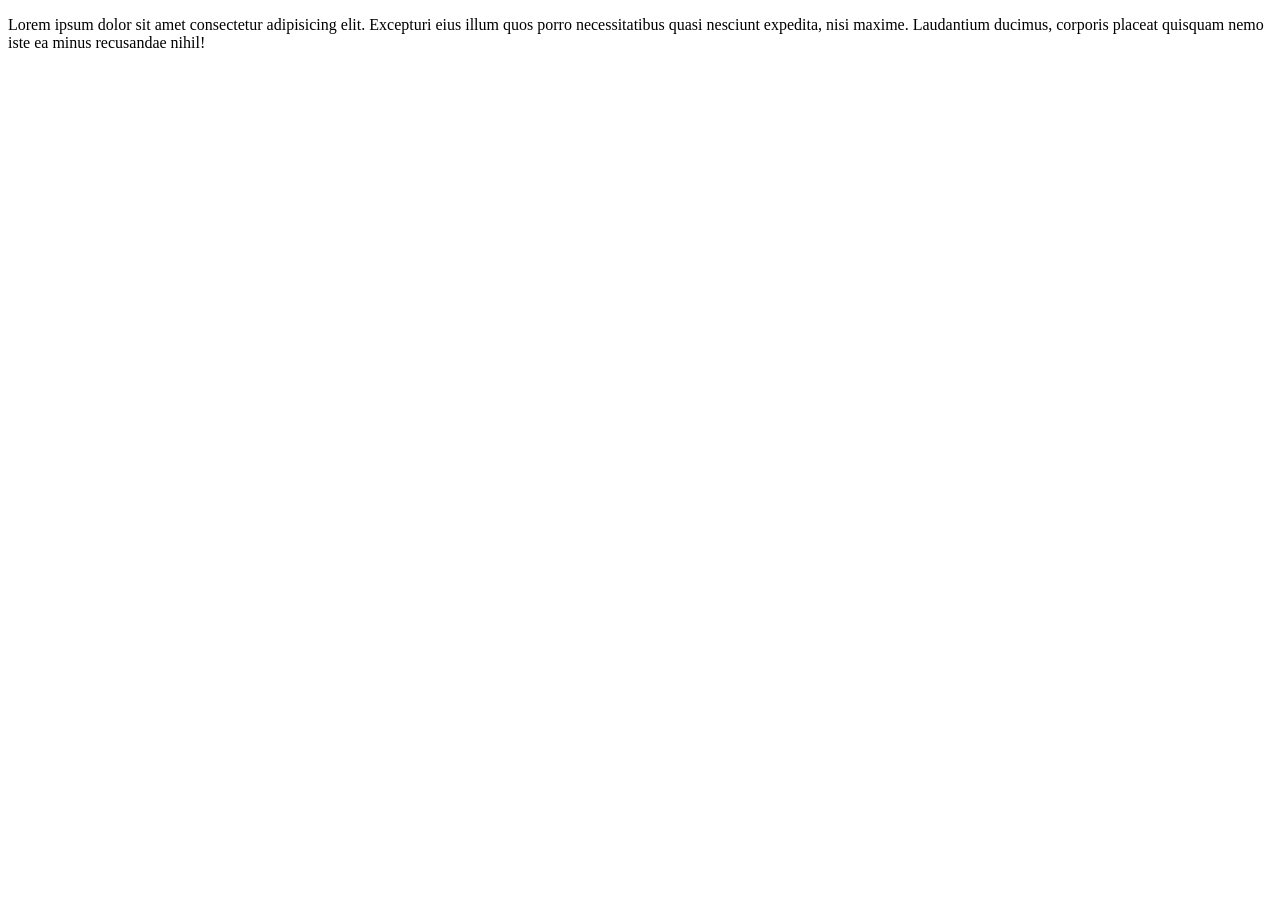
<file: test.html>
<!DOCTYPE html>
<html lang="en">
<head>
    <meta charset="UTF-8">
    <meta name="viewport" content="width=device-width, initial-scale=1.0">
    <meta http-equiv="X-UA-Compatible" content="ie=edge">
    <title>Document</title>
</head>
<body>
    <p>Lorem ipsum dolor sit amet consectetur adipisicing elit. Excepturi eius illum quos porro necessitatibus quasi nesciunt expedita,
         nisi maxime.
         Laudantium ducimus, corporis placeat quisquam nemo iste ea minus recusandae nihil!
    </p> 
</body>
</html>
</file>
